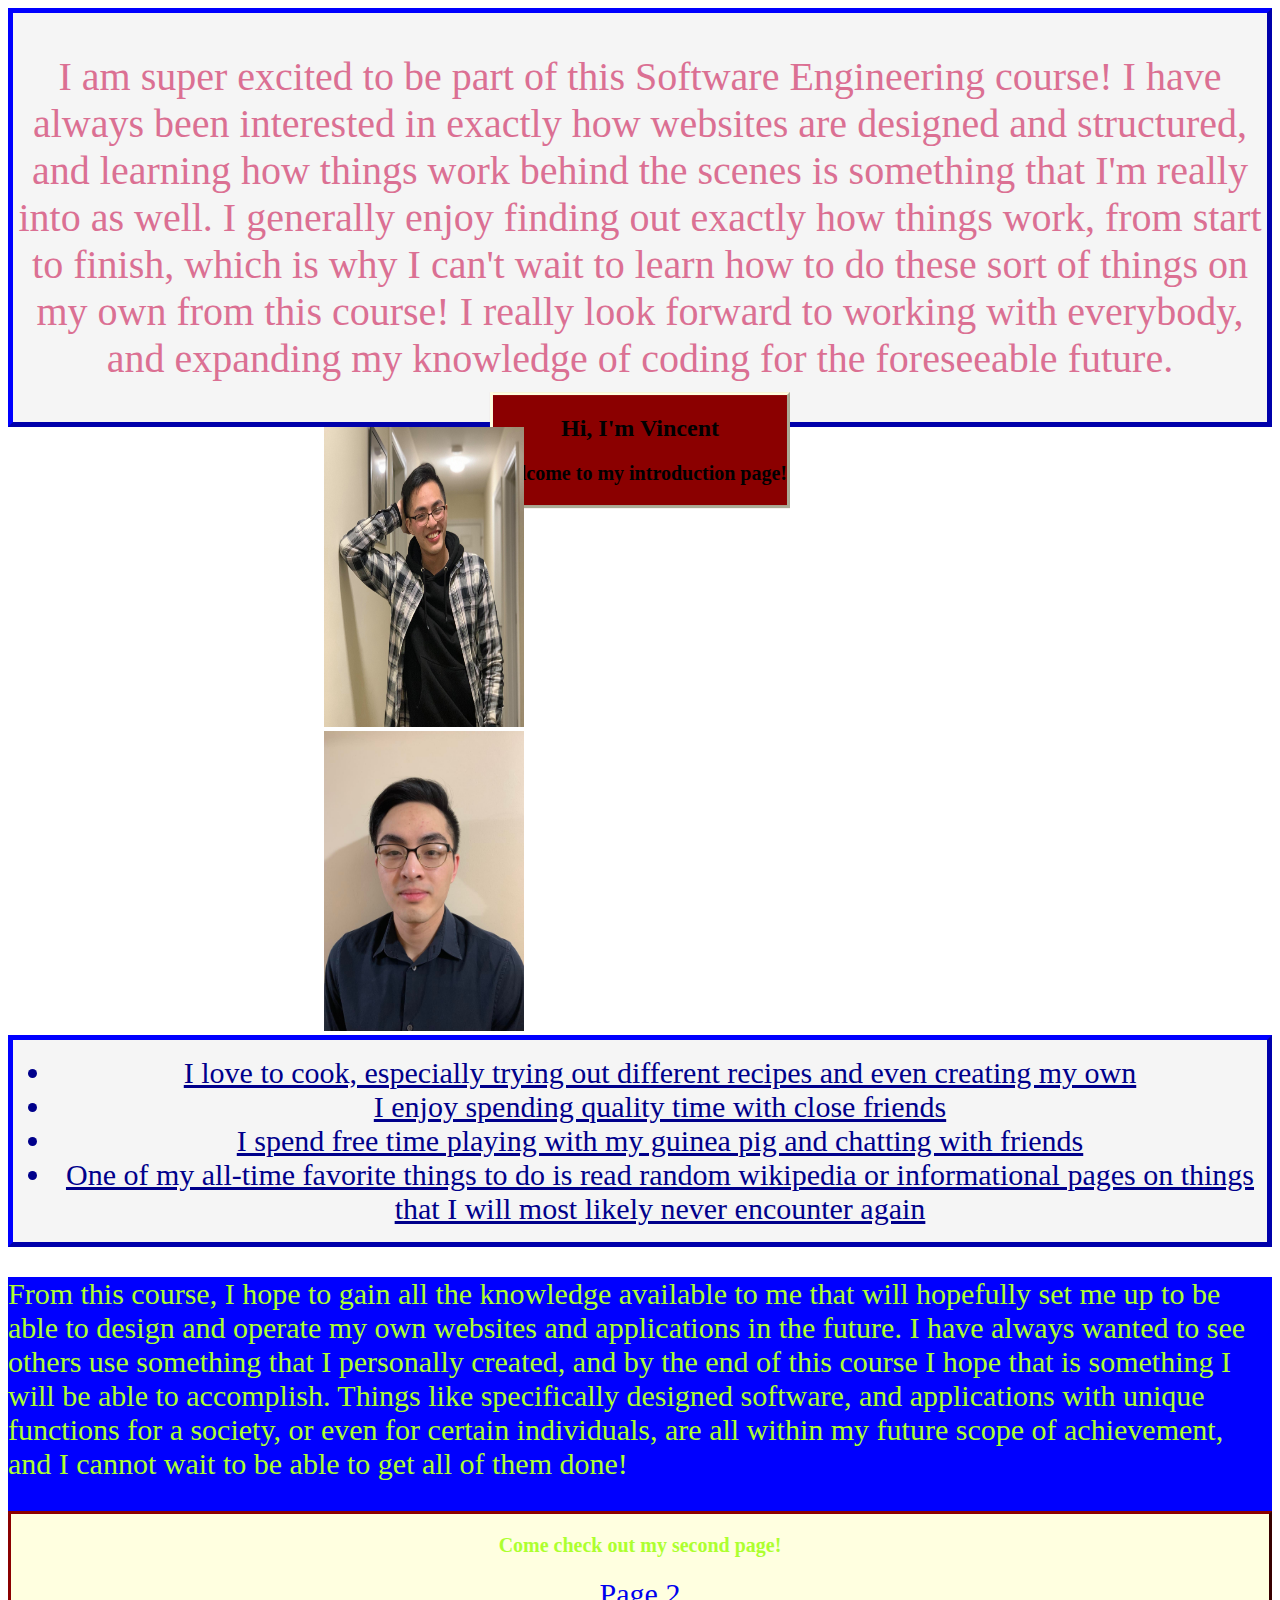
<file: PreWork/index.html>
<!DOCTYPE html>
<html>
<head>
	<title>PreWork Introduction</title>
	<link rel="stylesheet" type="text/css" href="css/style.css">
</head>
<body>
	<div id="title1">
	<h2 class="titleSection">Hi, I'm Vincent</h2>
	<h3 class="header1">Welcome to my introduction page!</h3>
	</div>
	<div class="div1">
		<p id=nameColor>I am super excited to be part of this Software Engineering course! I have always been interested in exactly how websites are designed and structured, and learning how things work behind the scenes is something that I'm really into as well. I generally enjoy finding out exactly how things work, from start to finish, which is why I can't wait to learn how to do these sort of things on my own from this course! I really look forward to working with everybody, and expanding my knowledge of coding for the foreseeable future.</p>
	</div>
	<div id="picture1">
		<a href="https://www.facebook.com/vincent.mah.9/" >
        	<img alt="Vincent Mah" src="images/vincent.jpg"
         width="200" height="300">
    	</a>
    </div>
    <div id="picture2">
    	<img alt="Vincent Mah2" src="images/Headshot_Mah_Vincent.jpg"
    	width="200" height="300">
    	</div>
    <div class="div1">
         	<ul>
         		<li class="favList">I love to cook, especially trying out different recipes and even creating my own</li>
         		<li class="favList">I enjoy spending quality time with close friends</li>
         		<li class="favList">I spend free time playing with my guinea pig and chatting with friends</li>
         		<li class="favList">One of my all-time favorite things to do is read random wikipedia or informational pages on things that I will most likely never encounter again</li>
         	</ul>
     </div>
     <div id="paragraph2">
     	<p>From this course, I hope to gain all the knowledge available to me that will hopefully set me up to be able to design and operate my own websites and applications in the future. I have always wanted to see others use something that I personally created, and by the end of this course I hope that is something I will be able to accomplish. Things like specifically designed software, and applications with unique functions for a society, or even for certain individuals, are all within my future scope of achievement, and I cannot wait to be able to get all of them done!</p>
    <div class="div2">
    <h3>Come check out my second page!</h3>
    <nav>
    	<a href="pages/stories.html"> Page 2 </a>
    </nav>
</div>
</body>
</html>
</file>
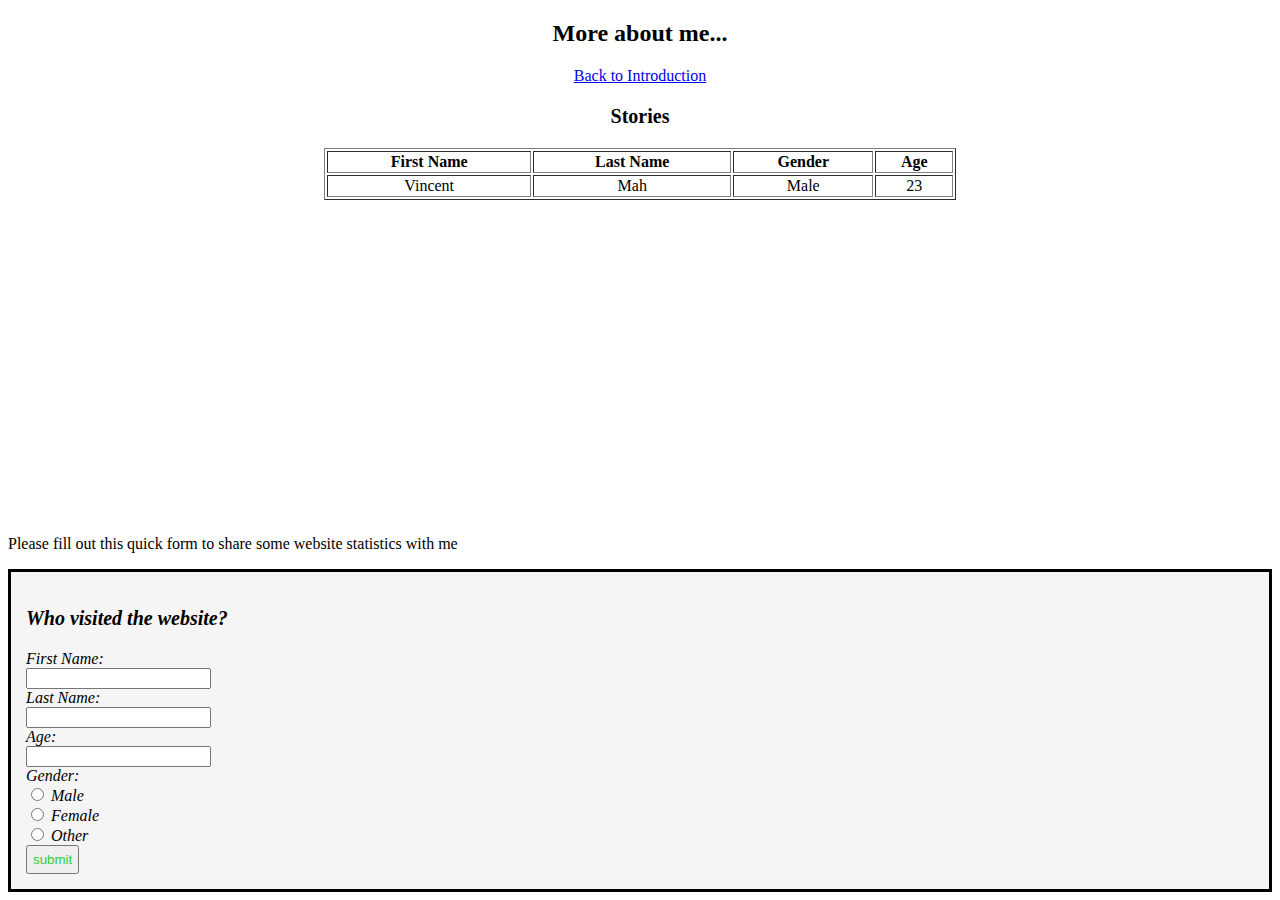
<file: PreWork/pages/stories.html>
<!DOCTYPE html>
<html>
<head>
	<title>Prework Introduction</title>
	<link rel="stylesheet" type="text/css" href="../css/style.css">
</head>
<body>
	<div class="div3">
	<h2>More about me...</h2>
		    <nav>
    	<a href="../index.html"> Back to Introduction </a>
    </nav>
	<h3> Stories </h3>
	<table class="center" width="50%" border= solid>
		<tr>
			<th> First Name </th>
			<th> Last Name </th>
			<th> Gender </th>
			<th> Age </th>
		</tr>
		<tr>
			<td> Vincent </td>
			<td> Mah </td>
			<td> Male </td>
			<td> 23 </td>
		</tr>
	</table>
</body>
<body>
	<iframe width="560" height="315" src="https://www.youtube.com/embed/exlQjoXMm8M" title="YouTube video player" frameborder="0" allow="accelerometer; autoplay; clipboard-write; encrypted-media; gyroscope; picture-in-picture" allowfullscreen></iframe>
	</div>
	<p>Please fill out this quick form to share some website statistics with me</p>
		<form>
			<h3>Who visited the website?</h3>
			First Name: <br>
			<input type="text" name="firstname"> <br>
			Last Name: <br>
			<input type="text" name="lastname"> <br>
			Age: <br>
			<input type="text" name="age"> <br>
			Gender: <br>
			<input type="radio" name="gender" value="Male">
				Male <br>
			<input type="radio" name="gender" value="Female">
				Female <br>
			<input type="radio" name="gender" value="Other">
				Other <br>
			<input type="button" name="submit" value="submit">
		</form>
</body>
</html>
</file>
<file: PreWork/css/style.css>
#title1{
	position: fixed;
	border: 3px outset lightyellow;
	text-align: center;
	background-color: darkred;
	top: 50%;
	left: 50%;
	transform: translate(-50%, -50%);
}
.titleSection{
	text-align: center;
}
.header1{
	text-align: center;
}
.div1{
	border: 5px outset blue;
	background-color: whitesmoke;
	text-align: center;
}
#picture1{
	position: relative;
	display: block;
	margin-left: auto;
	margin-right: auto;
	width: 50%;
}
#picture2{
	position: relative;
	display: block;
	margin-left: auto;
	margin-right: auto;
	width: 50%;
}
#nameColor{
	font-size: 40px;
	text-align: center;
	color: palevioletred;
}
.favList{
	font-size: 30px;
	color: darkblue;
	text-decoration: underline;
}
#paragraph2{
	font-size: 30px;
	color: greenyellow;
	background-color: blue;
}
.div2{
	border: 3px outset darkred;
	background-color: lightyellow;
	text-align: center;
}
h3{
	font-size: 20px;
}
.div3{
	text-align: center;
}
.center{
	margin-left: auto;
	margin-right: auto;
}
form{
	padding: 15px;
	background-color: whitesmoke;
	font-style: italic;
	border-style: solid;
	font-weight: 900px;
}
input[type=button]{
	color: limegreen;
	padding: 5px;
}
</file>
